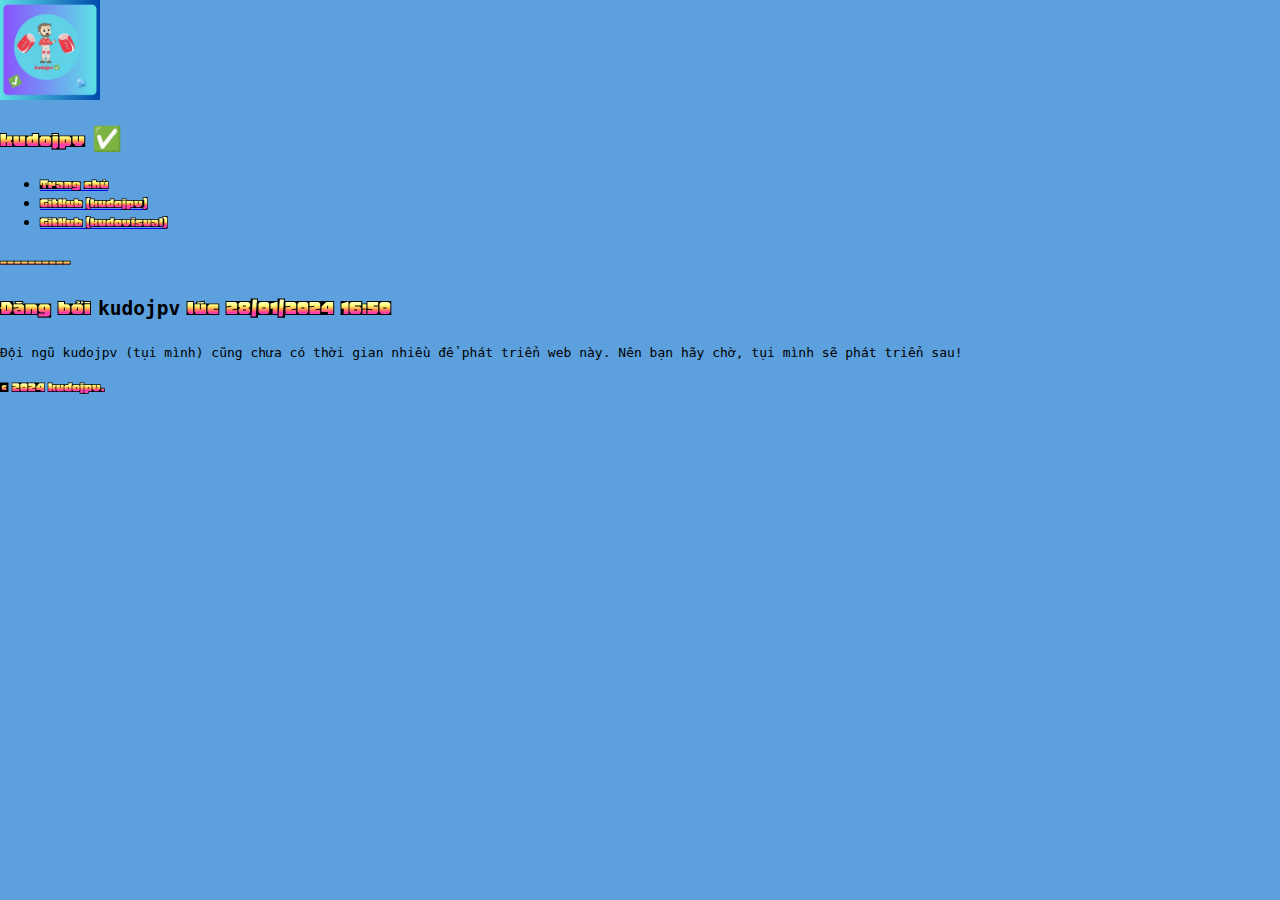
<file: index.html>
<!DOCTYPE html>
<html lang="en">
<head>
    <meta charset="UTF-8">
    <meta name="viewport" content="width=device-width, initial-scale=1.0">
    <meta name="author" content="kudojpv">
    <link rel="icon" type="image/jpg" href="./assets/favicon.jpg">
    <link rel="stylesheet" type="text/css" href="/style.css">
    <title>kudojpv ✅</title>
</head>
<body>
    <img src="./assets/favicon.jpg" height="100" alt="kudojpv ✅">
    <h2>kudojpv ✅</h2>
    <ul>
        <li><a href="/">Trang chủ</a></li>
        <li><a href="//github.com/kudojpv">GitHub (kudojpv)</a></li>
        <li><a href="//github.com/kudovisual">GitHub (kudovisual)</a></li>
    </ul>
    <h3>----------</h3>
        <h2>Đăng bởi <code>kudojpv</code> lúc 28/01/2024 16:50</h2>
            <p><code>Đội ngũ kudojpv (tụi mình) cũng chưa có thời gian nhiều để phát triển web này. Nên bạn hãy chờ, tụi mình sẽ phát triển sau!</code></p>
</body>


<p class="copyright">&copy; 2024 kudojpv.</p>

</html>
</file>
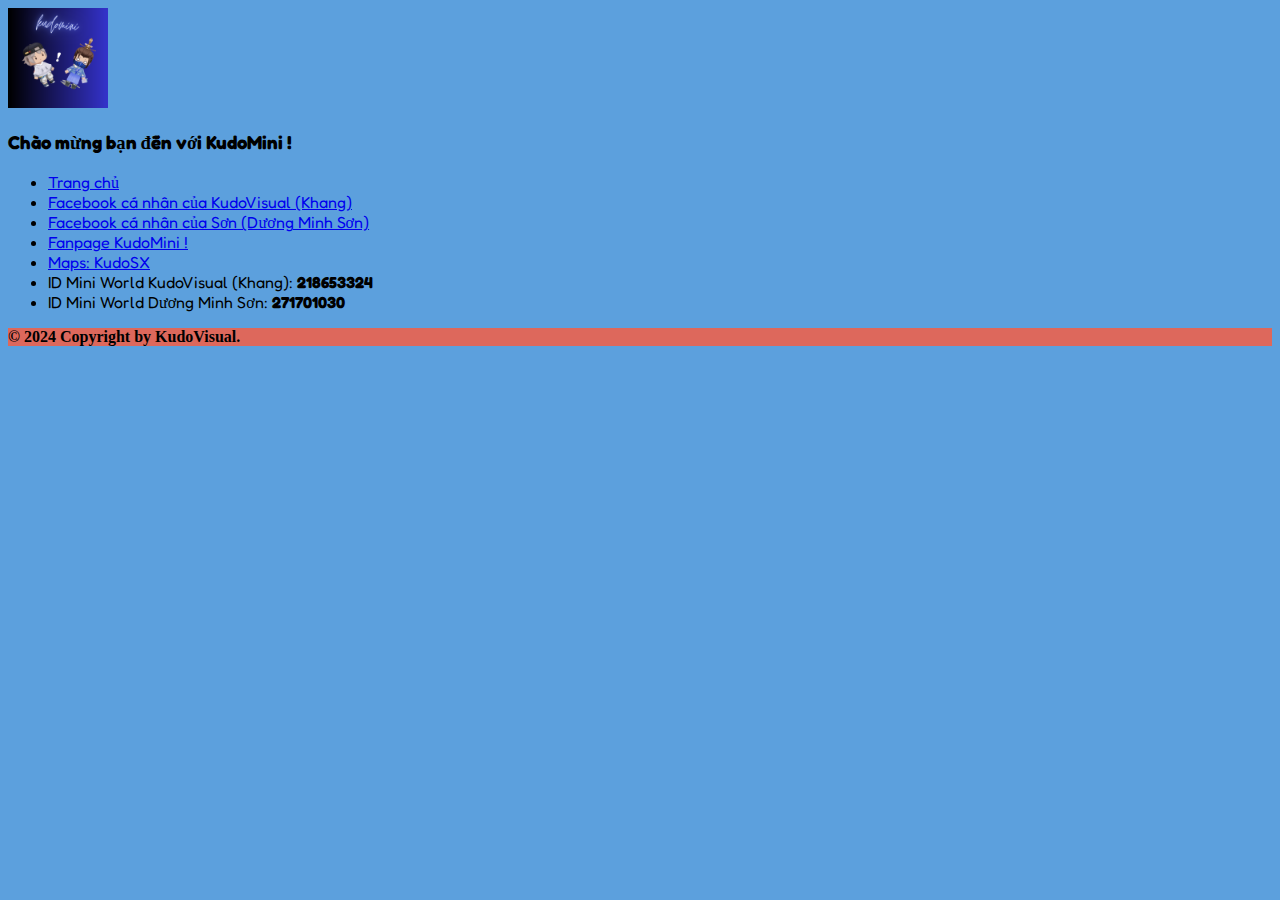
<file: KudoMini/index.html>
<!DOCTYPE html>
<html lang="en">
<head>
    <meta charset="UTF-8">
    <meta name="viewport" content="width=bn, initial-scale=1.0">
    <title>KudoMini</title>
    <link rel="stylesheet" type="text/css" href="style.css">
    <link rel="icon" type="image/png" href="./images/favicon.png">
</head>
<body>
    <div class="icon">
        <img src="./images/favicon.png" width="100" height="100" alt="logo kudomini">
    </div>
    <div class="chaomung">
        <h3>Chào mừng bạn đến với KudoMini !</h3>
    </div>
    <div class="ul">
        <ul>
            <li><a href="/">Trang chủ</a></li>
            <li><a href="//www.facebook.com/mondon.1004">Facebook cá nhân của KudoVisual (Khang)</a></li>
            <li><a href="//www.facebook.com/profile.php?id=100089070423901">Facebook cá nhân của Sơn (Dương Minh Sơn)</a></li>
            <li><a href="//www.facebook.com/kudominivn">Fanpage KudoMini !</a></li>
            <li><a href="/pages/maps/kudosx">Maps: KudoSX</a></li>
            <li>ID Mini World KudoVisual (Khang): <b>218653324</b></li>
            <li>ID Mini World Dương Minh Sơn: <b>271701030</b></li>
        </ul>
    </div>
    <div class="copyright">
        <p><b>&copy; 2024 Copyright by KudoVisual.</b></p>
    </div>
</body>
</html>
</file>
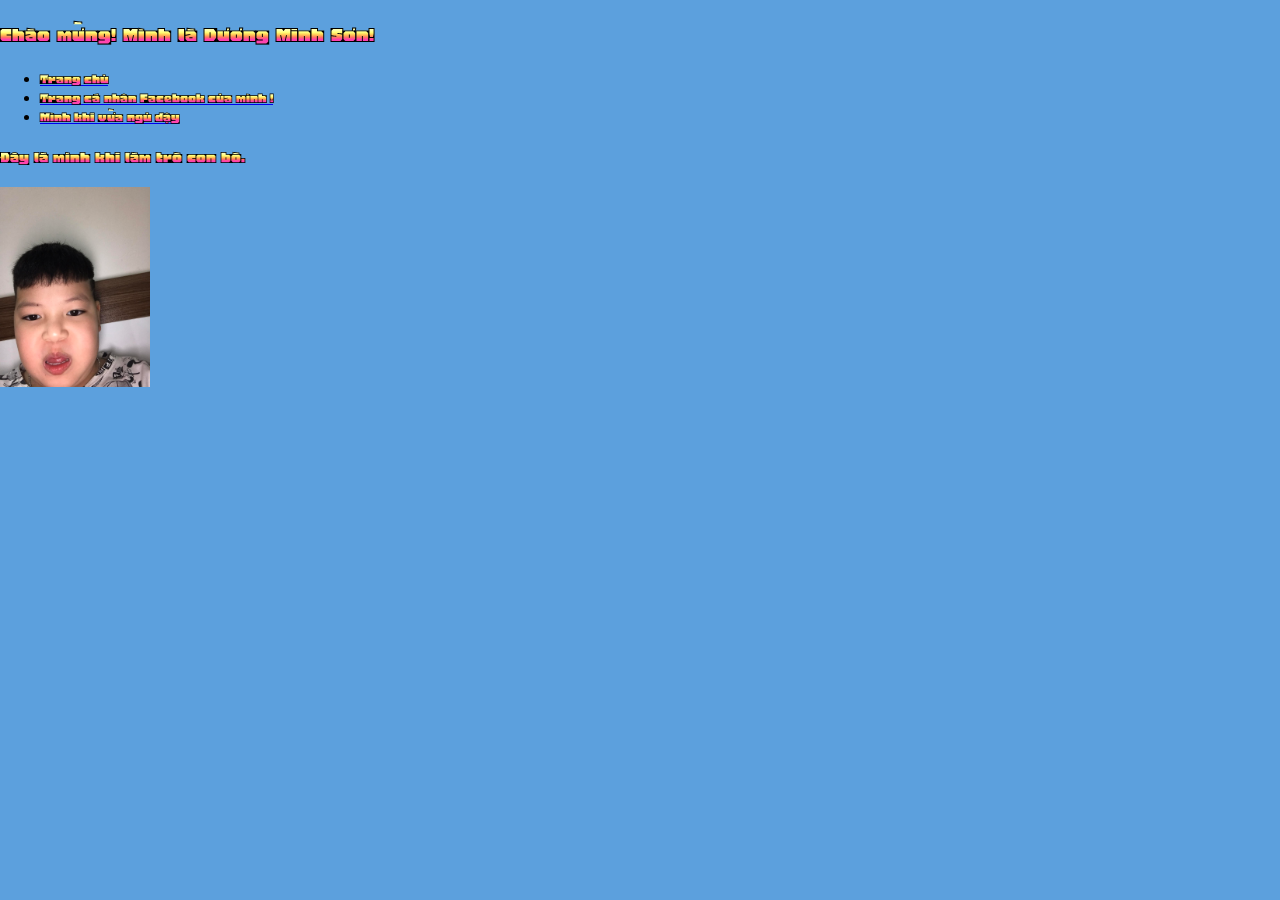
<file: duongminhson/minhkhilamtroconbo.html>
<!DOCTYPE html>
<html lang="en">
<head>
    <meta charset="UTF-8">
    <meta name="viewport" content="width=device-width, initial-scale=1.0">
    <meta name="author" content="KudoVisual">
    <meta name="keyword" content="Dương Minh Sơn">
    <link rel="stylesheet" type="text/css" href="/style.css">
    <title>Dương Minh Sơn</title>
</head>
<body>
    <div class="welcome">
        <h2>Chào mừng! Mình là Dương Minh Sơn!</h2>
    </div>
    <div class="ul">
        <ul>
            <li><a href="/">Trang chủ</a></li>
            <li><a href="//www.facebook.com/profile.php?id=100071961705782">Trang cá nhân Facebook của mình !</a></li>
            <li><a href="/duongminhson/minhkhivuanguday">Mình khi vừa ngủ dậy</a></li>
                </ul>
    </div>
    <div class="minhkhilamtroconbo">
        <h3>Đây là mình khi làm trò con bò.</h3>
        <img src="/assets/minhkhilamtroconbo.jpg" height="200" alt="Mình Khi Làm Trò Con Bò">
    </div>
</body>
</html>
</file>
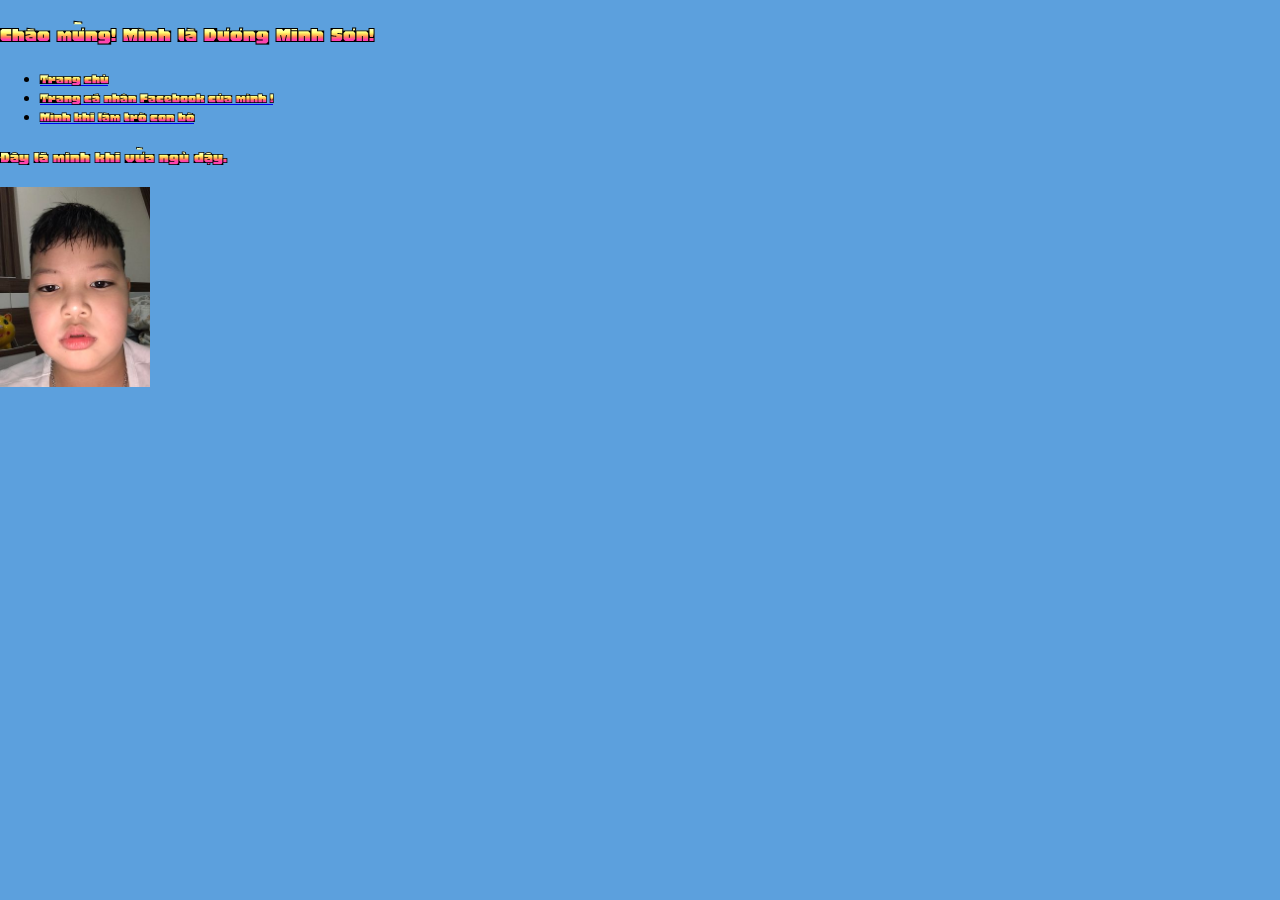
<file: duongminhson/minhkhivuanguday.html>
<!DOCTYPE html>
<html lang="en">
<head>
    <meta charset="UTF-8">
    <meta name="viewport" content="width=device-width, initial-scale=1.0">
    <meta name="author" content="KudoVisual">
    <meta name="keyword" content="Dương Minh Sơn">
    <link rel="stylesheet" type="text/css" href="/style.css">
    <title>Dương Minh Sơn</title>
</head>
<body>
    <div class="welcome">
        <h2>Chào mừng! Mình là Dương Minh Sơn!</h2>
    </div>
    <div class="ul">
        <ul>
            <li><a href="/">Trang chủ</a></li>
            <li><a href="//www.facebook.com/profile.php?id=100071961705782">Trang cá nhân Facebook của mình !</a>
            <li><a href="/duongminhson/minhkhilamtroconbo">Mình khi làm trò con bò</a></li>
        </ul>
    </div>
    <div class="minhkhivuanguday_content">
        <h3>Đây là mình khi vừa ngủ dậy.</h3>
        <img src="/assets/minhkhivuanguday.jpg" height="200" alt="Mình Khi Vừa Ngủ Dậy">
    </div>
</body>
</html>
</file>
<file: style.css>
@import url('https://fonts.googleapis.com/css2?family=Honk&display=swap');
body, ul, .copyright {
    font-family: Honk;
    background-color: #5ca0dd;
    margin: 0;
}
</file>
<file: KudoMini/style.css>
@import url('https://fonts.googleapis.com/css2?family=Fredoka:wght@600&display=swap');
body {
    background-color: #5ca0dd;
    font-family: Fredoka;
}
.copyright {
    background-color: #dd685c;
    font-family: Honk;
}
</file>
